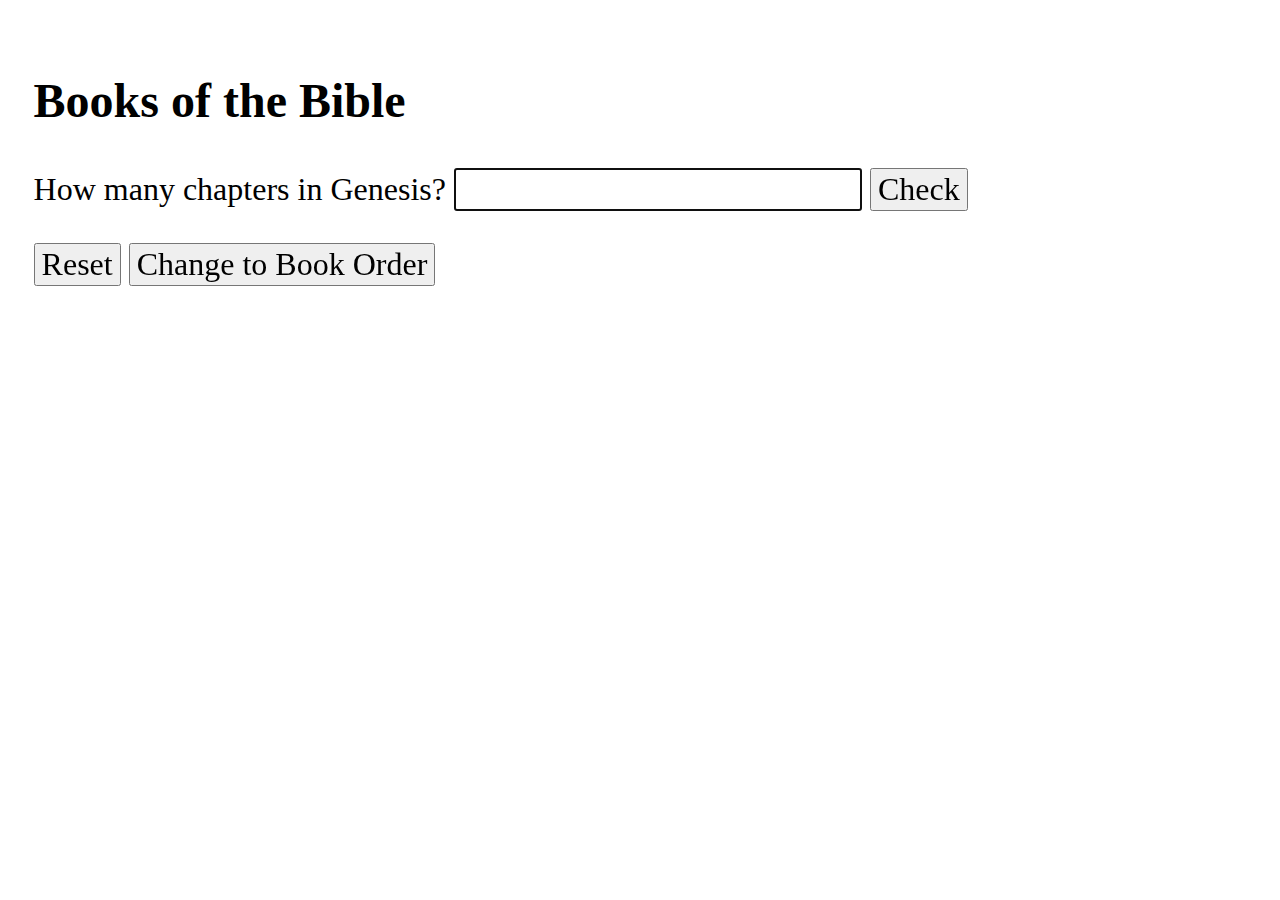
<file: index.html>
<!DOCTYPE html>
<html>
  <head>
    <title>Books of the Bible</title>
    <link rel="stylesheet" href="style.css" />
  </head>
  <body>
    <h2>Books of the Bible</h2>
    <label id="question"></label>
    <input id="answer" type="text" autofocus />
    <button id="check">Check</button>
    <p>
      <button id="reset">Reset</button>
      <button id="modeToggle">Change to Book Order</button>
    </p>

    <table id="result"></table>
    <script src="script.js"></script>
  </body>
</html>
</file>
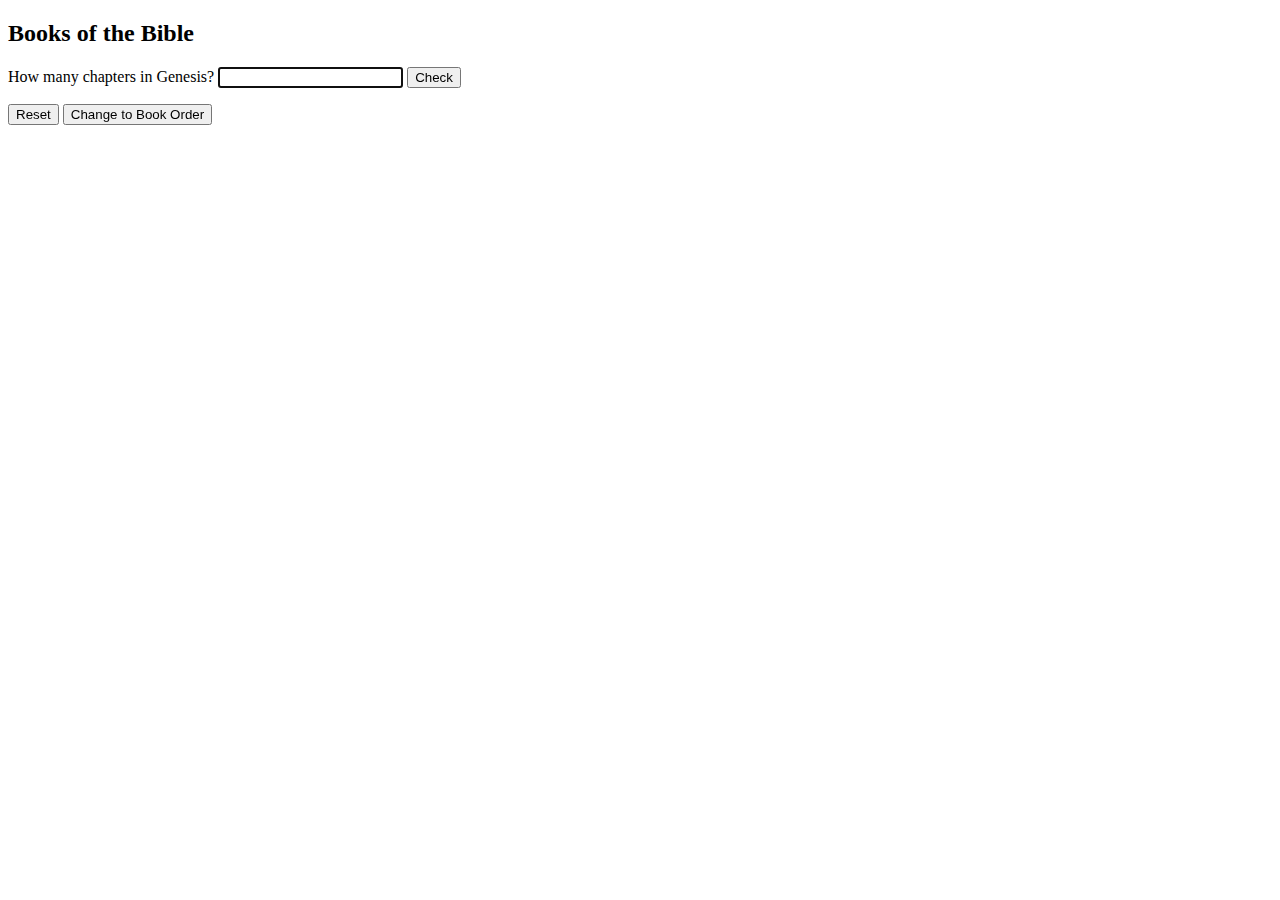
<file: BooksOfTheBible.html>
<!DOCTYPE html>
<html>
<body onload="load(bible[bibleIndexNum].book)">

  <h2>Books of the Bible</h2>
  <label id='question'></label>
  <input id='answer' type='text' autofocus></input>
  <button id='check' onclick="checkAnswer(document.getElementById('answer').value)">Check</button>
  <p>
  <button id='reset' onclick="resetForm(false)">Reset</button>
  <button id='modeToggle' onclick="resetForm(true)">Change to Book Order</button>
  <table id='result'></table>

</body>
<script src="script.js"></script>
</html>
</file>
<file: style.css>
body {
  padding: 2%;
  font-size: 2rem;
}

input,
button {
  font: inherit;
}

.wrongAnswer {
  color: red;
}
</file>
